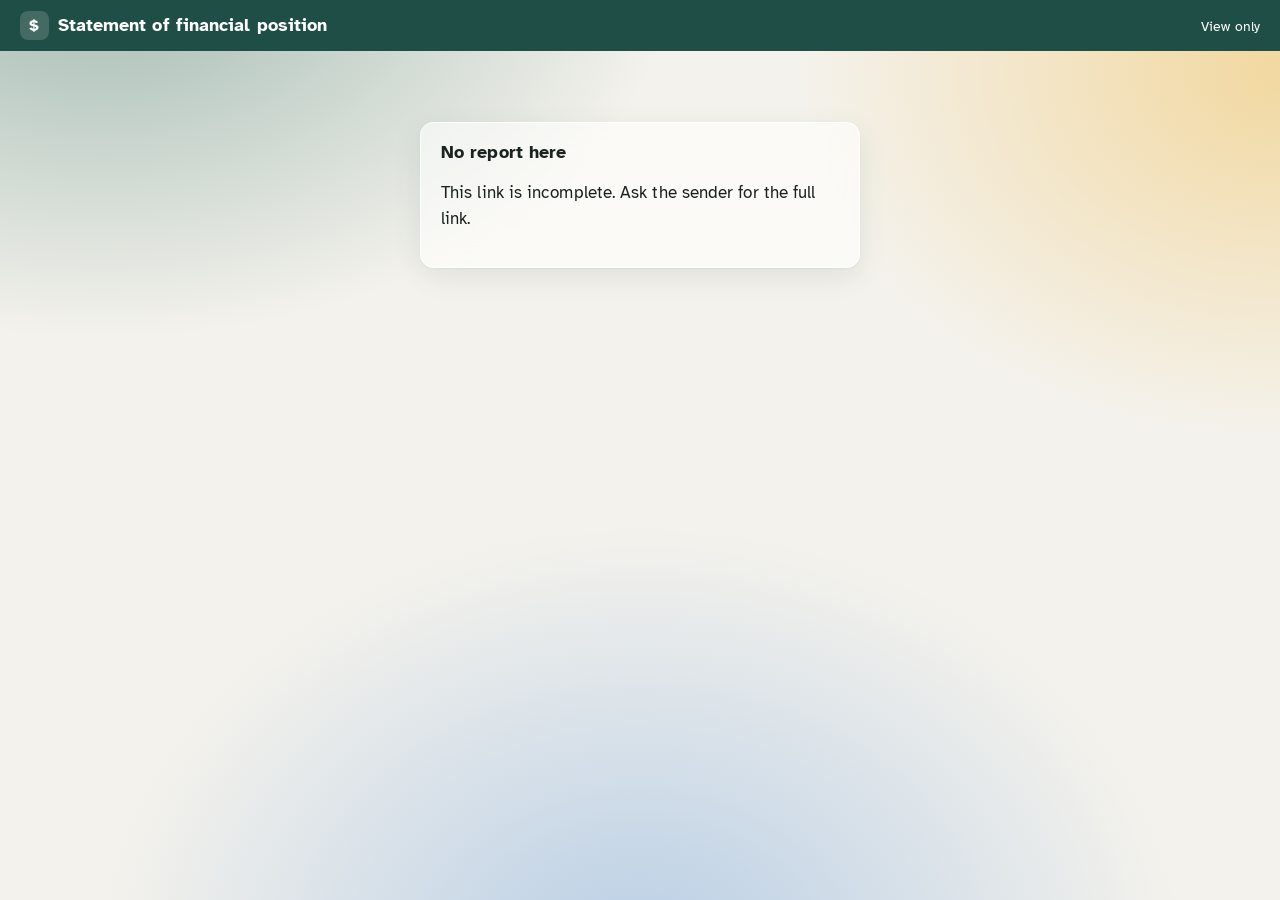
<file: app/share.html>
<!DOCTYPE html>
<html lang="en-AU">
<head>
  <meta charset="utf-8">
  <meta name="viewport" content="width=device-width, initial-scale=1">
  <meta name="robots" content="noindex, nofollow">
  <meta name="referrer" content="no-referrer">
  <meta name="theme-color" content="#1f4e46">
  <title>Statement of financial position (view only)</title>
  <link href="https://fonts.googleapis.com/css2?family=Atkinson+Hyperlegible:wght@400;700&display=swap" rel="stylesheet">
  <link rel="stylesheet" href="styles.css?v=202611241400">
</head>
<body>
  <header class="topbar"><div class="brand"><span class="brand-mark" aria-hidden="true">$</span> Statement of financial position</div><span class="hint" style="color:#fff">View only</span></header>
  <main id="main"><div id="view"><p class="loading">Opening…</p></div></main>
  <script type="module" src="share.js?v=202611241400"></script>
</body>
</html>
</file>
<file: app/styles.css>
/* Household Finances — calm, readable, accessible.
   Atkinson Hyperlegible for legibility; generous spacing; numbers in tabular figures. */
:root {
  --bg: #f4f2ec; --card: #ffffff; --surface: #fcfcfb;
  --ink: #1b2321; --ink-2: #4c5753; --muted: #6b7672; --line: #e4e0d6; --line-2: #d4d0c4;
  --brand: #1f4e46; --brand-2: #2b6a5f; --brand-ink: #ffffff; --brand-soft: #e6efec;
  --good: #1d7a46; --good-bg: #e5f4ea; --warn: #8a5a00; --warn-bg: #fff3d6; --bad: #b3261e; --bad-bg: #fdeae8;
  --edit: #fffcef; --focus: #2a78d6;
  --radius: 14px; --shadow: 0 1px 2px rgba(27, 35, 33, .06), 0 2px 8px rgba(27, 35, 33, .04);
}
* { box-sizing: border-box; }
html { -webkit-text-size-adjust: 100%; }
html { background: var(--bg); }
body { margin: 0; background: var(--bg); color: var(--ink); font-family: 'Atkinson Hyperlegible', Verdana, sans-serif;
  font-size: 17px; line-height: 1.5; letter-spacing: .005em; }
.hidden { display: none !important; }
h1, h2, h3 { margin: 0; line-height: 1.25; }
h2 { font-size: 1.12rem; }
h3 { font-size: 1rem; margin: 1rem 0 .4rem; }
.page-title { font-size: 1.6rem; letter-spacing: -.01em; }
.hint { color: var(--muted); font-size: .88rem; font-weight: 400; margin: .15rem 0 0; }
.empty { color: var(--muted); padding: .5rem 0; }
.loading { color: var(--muted); padding: 2rem 0; text-align: center; }
.in { color: var(--good); }
.nowrap { white-space: nowrap; }

/* ---- top bar & navigation ---- */
.topbar { display: flex; justify-content: space-between; align-items: center; padding: .7rem 1.25rem; background: var(--brand); color: var(--brand-ink); }
.brand { font-weight: 700; font-size: 1.1rem; display: flex; align-items: center; gap: .55rem; }
.brand-mark { display: inline-grid; place-items: center; width: 1.8rem; height: 1.8rem; border-radius: 8px; background: rgba(255,255,255,.16); font-size: 1rem; }
.topbar .link { color: var(--brand-ink); }
.tabs { display: flex; justify-content: space-between; gap: 1rem; padding: .45rem 1rem; background: var(--card); border-bottom: 1px solid var(--line);
  position: sticky; top: 0; z-index: 20; overflow-x: auto; scrollbar-width: none; }
.tabs::-webkit-scrollbar { display: none; }
.tabs-main, .tabs-more { display: flex; gap: .15rem; flex-shrink: 0; }
.tabs button { white-space: nowrap; border: 0; background: transparent; padding: .5rem .8rem; border-radius: 999px; font: inherit; font-size: .95rem; color: var(--ink-2); cursor: pointer; }
.tabs button:hover { background: var(--brand-soft); color: var(--brand); }
.tabs button.active { background: var(--brand); color: var(--brand-ink); font-weight: 700; }
.tabs-more button { color: var(--muted); font-size: .9rem; }
.badge { display: inline-block; min-width: 1.4em; padding: 0 .4em; margin-left: .2em; border-radius: 999px; background: var(--bad); color: #fff; font-size: .75rem; font-weight: 700; text-align: center; line-height: 1.5; }

main { max-width: 1120px; margin: 0 auto; padding: 1.4rem 1.25rem 4rem; }
.page-head { display: flex; justify-content: space-between; align-items: flex-end; gap: 1rem; flex-wrap: wrap; margin-bottom: 1.2rem; }
.sec-head { display: flex; justify-content: space-between; align-items: flex-start; gap: .75rem; flex-wrap: wrap; margin-bottom: .9rem; }

/* ---- cards & tiles ---- */
.card { background: var(--card); border: 1px solid var(--line); border-radius: var(--radius); padding: 1.15rem 1.25rem; margin-bottom: 1.1rem; box-shadow: var(--shadow); }
.narrow { max-width: 440px; margin: 3rem auto; }
.grid2 { display: grid; gap: 1.1rem; grid-template-columns: repeat(auto-fit, minmax(min(100%, 440px), 1fr)); }
.grid2 > .card { margin-bottom: 1.1rem; }
.grid { display: grid; gap: 1rem; grid-template-columns: repeat(auto-fit, minmax(210px, 1fr)); margin-bottom: 1.1rem; }
.tiles { display: grid; gap: .9rem; grid-template-columns: repeat(auto-fit, minmax(200px, 1fr)); margin-bottom: 1.1rem; }
.tile, .stat { background: var(--card); border: 1px solid var(--line); border-radius: var(--radius); padding: 1rem 1.1rem 1rem 1.3rem; box-shadow: var(--shadow); position: relative; overflow: hidden; }
.tile::before, .stat::before { content: ''; position: absolute; left: 0; top: 0; bottom: 0; width: 5px; background: transparent; }
.tile.good::before, .stat.good::before { background: var(--good); }
.tile.warn::before, .stat.warn::before { background: #eda100; }
.tile.bad::before, .stat.bad::before { background: var(--bad); }
.tile-label, .stat .label { color: var(--ink-2); font-size: .88rem; }
.tile-value, .stat .value { font-size: 1.85rem; font-weight: 700; font-variant-numeric: tabular-nums; letter-spacing: -.01em; margin: .1rem 0; }
.tile-value small { font-size: 1rem; color: var(--muted); font-weight: 400; }
.tile-sub, .stat .sub { color: var(--muted); font-size: .85rem; }

/* ---- alerts & chips ---- */
.alerts { display: grid; gap: .5rem; margin-bottom: 1.1rem; }
.alert { display: grid; grid-template-columns: auto 1fr auto; gap: .75rem; align-items: start; padding: .7rem .9rem; border-radius: 12px; background: var(--card); border: 1px solid var(--line); }
.alert.urgent { background: var(--bad-bg); border-color: #f3c3be; }
.alert.warning { background: var(--warn-bg); border-color: #f1dca4; }
.alert-icon { width: 1.6rem; height: 1.6rem; border-radius: 50%; display: grid; place-items: center; font-weight: 700; color: #fff; background: var(--muted); }
.alert.urgent .alert-icon { background: var(--bad); }
.alert.warning .alert-icon { background: var(--warn); }
.chips { display: flex; flex-wrap: wrap; gap: .5rem; margin-bottom: 1.1rem; }
.chip { border: 1px solid var(--line-2); background: var(--card); border-radius: 999px; padding: .45rem .9rem; font: inherit; font-size: .92rem; color: var(--ink); cursor: pointer; }
.chip:hover { border-color: var(--brand); color: var(--brand); }
.chip.warn { background: var(--warn-bg); border-color: #f1dca4; }
.callout { margin: .9rem 0 0; padding: .65rem .85rem; border-radius: 10px; font-size: .95rem; }
.callout.bad { background: var(--bad-bg); } .callout.good { background: var(--good-bg); }

/* ---- due list ---- */
.due-list { list-style: none; margin: 0; padding: 0; }
.due-list li { display: grid; grid-template-columns: 3rem 1fr auto 4.2rem; gap: .75rem; align-items: center; padding: .55rem 0; border-bottom: 1px solid var(--line); }
.due-list li:last-child { border-bottom: 0; }
.due-list li.is-late .due-date { background: var(--bad-bg); color: var(--bad); }
.due-date { display: grid; place-items: center; background: var(--brand-soft); color: var(--brand); border-radius: 10px; padding: .25rem 0; line-height: 1.1; }
.due-date b { font-size: 1.15rem; } .due-date span { font-size: .72rem; text-transform: uppercase; letter-spacing: .04em; }
.due-amt { font-variant-numeric: tabular-nums; font-weight: 700; text-align: right; }
.due-list li > :last-child { justify-self: end; }
.total-line { text-align: right; margin-top: .6rem; }

/* ---- person switch (top bar) ---- */
.topbar-right { display: flex; align-items: center; gap: 1rem; }
.seg.whoseg { background: rgba(255,255,255,.14); align-items: center; }
.whoseg .who-label { font-size: .8rem; color: rgba(255,255,255,.75); padding: 0 .4rem 0 .6rem; }
.seg.whoseg button { color: rgba(255,255,255,.92); }
.seg.whoseg button:hover { background: rgba(255,255,255,.18); }
.seg.whoseg button.on { background: #fff; color: var(--brand); }
.whoseg.dim { opacity: .55; }
.who-now { display: inline-block; background: var(--brand-soft); color: var(--brand); font-weight: 700; padding: .3rem .8rem; border-radius: 999px; font-size: .9rem; }
.who-now.inline { margin-top: .35rem; }
@media (max-width: 640px) { .topbar { flex-wrap: wrap; gap: .5rem; } .whoseg .who-label { display: none; } .whoseg button { padding: .25rem .6rem; } }

/* ---- segmented control ---- */
.seg { display: inline-flex; background: #eeebe3; border-radius: 999px; padding: 3px; gap: 2px; }
.seg button { border: 0; background: transparent; font: inherit; font-size: .85rem; padding: .3rem .75rem; border-radius: 999px; cursor: pointer; color: var(--ink-2); }
.seg button:hover { background: rgba(255,255,255,.6); }
.seg button.on { background: var(--card); color: var(--ink); font-weight: 700; box-shadow: 0 1px 3px rgba(0,0,0,.12); }
.seg.big button { font-size: .98rem; padding: .45rem 1.1rem; }

/* ---- forms ---- */
label { display: block; margin-bottom: .7rem; font-weight: 700; font-size: .92rem; }
input, select, textarea { display: block; width: 100%; margin-top: .3rem; padding: .55rem .65rem; font: inherit; font-weight: 400;
  border: 1.5px solid var(--line-2); border-radius: 9px; background: var(--edit); color: var(--ink); }
input[type=checkbox] { display: inline-block; width: auto; margin: 0 .4rem 0 0; transform: scale(1.25); accent-color: var(--brand); vertical-align: middle; }
input:focus, select:focus, textarea:focus, button:focus-visible, summary:focus-visible { outline: 3px solid var(--focus); outline-offset: 1px; }
button { font: inherit; padding: .5rem 1rem; border-radius: 9px; border: 1.5px solid var(--brand); background: #fff; color: var(--brand); cursor: pointer; }
button:hover { background: var(--brand-soft); }
button.primary { background: var(--brand); color: var(--brand-ink); }
button.primary:hover { background: var(--brand-2); }
button.danger { border-color: var(--bad); color: var(--bad); }
button.ghost { border-color: transparent; color: var(--muted); background: transparent; }
button.ghost:hover { color: var(--bad); background: var(--bad-bg); }
button.small { padding: .25rem .65rem; font-size: .88rem; }
button.link { border: 0; background: none; text-decoration: underline; padding: 0; color: inherit; }
button:disabled { opacity: .5; cursor: default; }
.row { display: flex; gap: .5rem; flex-wrap: wrap; align-items: center; }
.formgrid { display: grid; gap: 0 1rem; grid-template-columns: repeat(auto-fit, minmax(220px, 1fr)); }

/* ---- tables ---- */
.tablewrap { overflow-x: auto; }
table { width: 100%; border-collapse: collapse; font-variant-numeric: tabular-nums; }
th, td { text-align: left; padding: .6rem .5rem; border-bottom: 1px solid var(--line); vertical-align: top; }
th { font-size: .78rem; color: var(--muted); text-transform: uppercase; letter-spacing: .05em; font-weight: 700; }
td.num, th.num { text-align: right; white-space: nowrap; }
table.list tbody tr:hover { background: #faf9f5; }
tr.muted td { color: var(--muted); }
td.actions { white-space: nowrap; text-align: right; }
td.actions button { margin-left: .25rem; }
td select { min-width: 160px; margin: 0; padding: .3rem; }
tfoot tr.total td { border-top: 2px solid var(--ink); border-bottom: 0; background: #f6f4ee; }
tr.overdue td { background: var(--bad-bg); }

/* ---- folding sections ---- */
details.fold > summary { list-style: none; cursor: pointer; display: flex; justify-content: space-between; align-items: baseline; gap: 1rem; flex-wrap: wrap; }
details.fold > summary::-webkit-details-marker { display: none; }
details.fold > summary h2::before { content: '▸ '; color: var(--muted); }
details.fold[open] > summary h2::before { content: '▾ '; }
details.fold[open] > summary { margin-bottom: .6rem; }

/* ---- pills ---- */
.pill { display: inline-block; padding: .05rem .55rem; border-radius: 999px; font-size: .76rem; background: #eeebe3; color: var(--ink-2); font-weight: 700; vertical-align: middle; }
.pill.bad { background: var(--bad-bg); color: var(--bad); } .pill.warn { background: var(--warn-bg); color: var(--warn); } .pill.good { background: var(--good-bg); color: var(--good); }

/* ---- charts ---- */
.viz-plot { width: 100%; overflow: hidden; }
.viz-plot svg { display: block; }
.viz-grid { stroke: #ecebe6; stroke-width: 1; }
.viz-axis { stroke: #c9c6bc; stroke-width: 1; }
.viz-tick { fill: #6b7672; font-size: 12px; font-family: inherit; }
.viz-legend { display: flex; gap: 1.1rem; font-size: .88rem; color: var(--ink-2); margin-bottom: .4rem; }
.viz-legend > span { display: inline-flex; align-items: center; gap: .4rem; }
.viz-key { display: inline-block; width: 12px; height: 12px; border-radius: 3px; vertical-align: middle; margin-right: .35rem; }
.viz-legend .viz-key { margin-right: 0; }
.viz-tip { position: fixed; z-index: 50; display: none; background: var(--ink); color: #fff; padding: .5rem .7rem; border-radius: 8px; font-size: .85rem; pointer-events: none; box-shadow: 0 6px 18px rgba(0,0,0,.2); }
.viz-tip .hint { color: #c9d1ce; }
.viz-table { margin-top: .5rem; font-size: .88rem; }
.viz-table summary { color: var(--muted); cursor: pointer; }
.hbar { display: grid; gap: .55rem; }
.hbar-row { display: grid; grid-template-columns: minmax(7rem, 38%) 1fr; gap: .2rem .8rem; align-items: center; border-radius: 6px; }
.hbar-row:hover { background: #faf9f5; }
.hbar-label { font-size: .93rem; overflow: hidden; text-overflow: ellipsis; white-space: nowrap; }
.hbar-track { display: flex; align-items: center; gap: .5rem; min-height: 22px; }
.hbar-bar { height: 16px; border-radius: 0 4px 4px 0; min-width: 2px; }
.hbar-val { font-variant-numeric: tabular-nums; font-size: .9rem; font-weight: 700; white-space: nowrap; }
.hbar-note { grid-column: 2; font-size: .78rem; color: var(--muted); margin-top: -.2rem; }

/* ---- month picker ---- */
.monthpick { position: relative; margin-top: .3rem; }
.monthpick summary { list-style: none; cursor: pointer; padding: .55rem .65rem; border: 1.5px solid var(--line-2); border-radius: 9px; background: var(--edit); }
.monthpick summary::after { content: ' ▾'; float: right; }
.monthpick[open] summary { border-color: var(--focus); }
.monthlist { position: absolute; z-index: 10; background: #fff; border: 1px solid var(--line); border-radius: 10px; padding: .6rem; margin-top: .25rem;
  max-height: 340px; overflow-y: auto; min-width: 260px; box-shadow: 0 8px 24px rgba(0,0,0,.15); }
label.mcheck { font-weight: 400; display: block; margin: .15rem 0; }

/* ---- tax rooms ---- */
table.rooms input, table.rooms select { margin: 0; padding: .3rem .45rem; }
table.rooms tr.use-boarders td:first-child { box-shadow: inset 4px 0 0 #2a78d6; }
table.rooms tr.use-shared td:first-child { box-shadow: inset 4px 0 0 #eda100; }

/* ---- payslips ---- */
input.scanned { border-color: var(--good); background: #f0faf3; box-shadow: 0 0 0 2px #cdebd7; }
.latest + .latest { margin-top: 1rem; }
dialog h3 { margin-top: 1.1rem; }

/* ---- misc ---- */
.msg { min-height: 1.5em; } .msg.error { color: var(--bad); }
.toast { position: fixed; bottom: 1.2rem; left: 50%; transform: translateX(-50%); background: var(--ink); color: #fff; padding: .7rem 1.1rem;
  border-radius: 10px; opacity: 0; pointer-events: none; transition: opacity .2s; max-width: 90vw; z-index: 60; }
.toast.show { opacity: 1; }
dialog { border: 0; border-radius: var(--radius); padding: 1.3rem; max-width: 660px; width: 95vw; box-shadow: 0 20px 50px rgba(0,0,0,.25); }
dialog h2 { margin-bottom: 1rem; }
dialog::backdrop { background: rgba(20, 28, 26, .45); }

@media (max-width: 640px) {
  body { font-size: 16px; }
  main { padding: 1rem .75rem 4rem; }
  .page-title { font-size: 1.35rem; }
  .tile-value { font-size: 1.45rem; }
  .tiles { grid-template-columns: 1fr 1fr; gap: .6rem; }
  .card { padding: 1rem; }
  .hide-sm { display: none; }
  .hbar-row { grid-template-columns: 1fr; }
  .hbar-note { grid-column: 1; }
  .due-list li { grid-template-columns: 2.6rem 1fr auto; }
  .due-list li > :last-child:not(.due-amt) { grid-column: 2 / 4; justify-self: start; }
  .tabs { justify-content: flex-start; }
}

@media print {
  .topbar, .tabs, .toast, #t-save, #t-csv, #t-print, button.add, td.actions, .seg button:not(.on) { display: none !important; }
  body { background: #fff; font-size: 12pt; } .card, .tile { box-shadow: none; break-inside: avoid; } main { padding: 0; max-width: none; }
}

/* =================== polish: display settings =================== */
html[data-size="l"] { font-size: 112%; }
html[data-size="xl"] { font-size: 125%; }
html[data-size="l"] body, html[data-size="xl"] body { font-size: 1rem; }
html[data-font="lexend"] body, html[data-font="lexend"] input, html[data-font="lexend"] button, html[data-font="lexend"] select, html[data-font="lexend"] textarea { font-family: 'Lexend', 'Atkinson Hyperlegible', Verdana, sans-serif; }
html[data-font="dyslexic"] body, html[data-font="dyslexic"] input, html[data-font="dyslexic"] button, html[data-font="dyslexic"] select, html[data-font="dyslexic"] textarea { font-family: 'OpenDyslexic', 'Open-Dyslexic', 'Atkinson Hyperlegible', Verdana, sans-serif; letter-spacing: .02em; line-height: 1.6; }

/* dark theme: own steps, not an inversion */
html[data-theme="dark"] {
  --bg: #121413; --card: #1c1e1d; --surface: #1a1a19;
  --ink: #eceeed; --ink-2: #c3c8c5; --muted: #9aa39f; --line: #2c302e; --line-2: #3a3f3c;
  --brand: #2f7a6c; --brand-2: #3a8e7f; --brand-soft: #203a35;
  --good: #4cc27f; --good-bg: #17301f; --warn: #e9b44c; --warn-bg: #33290f; --bad: #ff7b72; --bad-bg: #3a1a18;
  --edit: #232624; --focus: #6aa7f0;
  --shadow: 0 1px 2px rgba(0,0,0,.4);
  color-scheme: dark;
}
html[data-theme="dark"] .topbar { background: #173a34; }
html[data-theme="dark"] .seg { background: #2a2e2c; }
html[data-theme="dark"] .seg button.on { background: #3a403d; color: var(--ink); }
html[data-theme="dark"] button { background: var(--card); }
html[data-theme="dark"] button.primary { background: var(--brand); color: #fff; }
html[data-theme="dark"] button.ghost, html[data-theme="dark"] button.link, html[data-theme="dark"] .tabs button { background: transparent; }
html[data-theme="dark"] .tabs button.active { background: var(--brand); color: #fff; }
html[data-theme="dark"] .viz-grid { stroke: #2c302e; } html[data-theme="dark"] .viz-axis { stroke: #4a504d; } html[data-theme="dark"] .viz-tick { fill: #9aa39f; }
html[data-theme="dark"] tfoot tr.total td { background: #222523; border-top-color: var(--ink-2); }
html[data-theme="dark"] table.list tbody tr:hover, html[data-theme="dark"] .hbar-row:hover { background: #222523; }
html[data-theme="dark"] .monthlist, html[data-theme="dark"] .search-box, html[data-theme="dark"] .settings-pop, html[data-theme="dark"] .more-sheet, html[data-theme="dark"] dialog { background: var(--card); color: var(--ink); }
html[data-theme="dark"] .alert.urgent { border-color: #5a2b28; } html[data-theme="dark"] .alert.warning { border-color: #4a3c17; }
html[data-theme="dark"] .pill { background: #2a2e2c; color: var(--ink-2); }
html[data-theme="dark"] .chip { background: var(--card); color: var(--ink); }
html[data-theme="dark"] .chip.warn { background: var(--warn-bg); }
html[data-theme="dark"] input.scanned { background: #17301f; box-shadow: 0 0 0 2px #24543a; }

/* hide amounts */
body.privacy .tile-value, body.privacy td.num, body.privacy .due-amt, body.privacy .hbar-val, body.privacy .total-line, body.privacy .viz-tip,
body.privacy .chip b, body.privacy .callout b, body.privacy .viz-tick, body.privacy .sr .num { filter: blur(7px); user-select: none; }
body.privacy .viz-table { display: none; }

/* =================== top-bar tools, popovers =================== */
.tools { display: flex; gap: .25rem; }
.tool { background: rgba(255,255,255,.12) !important; color: #fff; border: 0; padding: .35rem .6rem; border-radius: 9px; font-size: .95rem; }
.tool:hover { background: rgba(255,255,255,.24) !important; }
.settings-pop { position: fixed; right: 1rem; top: 3.6rem; z-index: 40; background: #fff; border: 1px solid var(--line); border-radius: 14px; padding: 1rem; width: min(360px, 94vw); box-shadow: 0 12px 32px rgba(0,0,0,.2); }
.settings-pop h3 { margin: 0 0 .6rem; }
.pref { display: flex; justify-content: space-between; align-items: center; gap: .6rem; margin-bottom: .6rem; flex-wrap: wrap; }
.offline-bar { background: var(--warn-bg); color: var(--warn); text-align: center; padding: .45rem; font-weight: 700; border-bottom: 1px solid #f1dca4; }
.search { position: fixed; inset: 0; background: rgba(20,28,26,.45); z-index: 45; display: flex; justify-content: center; align-items: flex-start; padding-top: 10vh; }
.search-box { background: #fff; border-radius: 14px; width: min(640px, 94vw); padding: 1rem; box-shadow: 0 20px 50px rgba(0,0,0,.25); max-height: 75vh; overflow-y: auto; }
.search-box input { font-size: 1.1rem; margin: 0 0 .5rem; }
.search-results h3 { font-size: .8rem; text-transform: uppercase; letter-spacing: .05em; color: var(--muted); margin: .8rem 0 .3rem; }
.sr { display: flex; justify-content: space-between; align-items: center; gap: 1rem; width: 100%; text-align: left; border: 0; border-radius: 8px; padding: .45rem .6rem; background: transparent; color: var(--ink); }
.sr:hover, .sr:focus { background: var(--brand-soft); }
.sr .hint { display: block; }

/* info tips */
.info { display: inline-grid; place-items: center; width: 1.15rem; height: 1.15rem; border-radius: 50%; border: 1.5px solid var(--muted); color: var(--muted); background: transparent;
  font-size: .72rem; font-weight: 700; font-style: italic; font-family: Georgia, serif; padding: 0; margin-left: .3rem; vertical-align: middle; cursor: help; line-height: 1; }
.info:hover, .info:focus { border-color: var(--brand); color: var(--brand); background: var(--brand-soft); }
.info-pop { position: fixed; z-index: 70; display: none; background: var(--ink); color: var(--bg); padding: .6rem .8rem; border-radius: 10px; font-size: .88rem; line-height: 1.45; box-shadow: 0 8px 22px rgba(0,0,0,.25); }
.info-pop.show { display: block; }

/* toasts with an action */
.toast { display: flex; gap: .9rem; align-items: center; }
.toast.bad { background: var(--bad); color: #fff; }
.toast-btn { background: transparent !important; color: #9fd0ff; border: 0; font-weight: 700; padding: 0 .2rem; text-decoration: underline; }

/* busy / done buttons */
button.is-busy { position: relative; color: transparent !important; }
button.is-busy::after { content: ''; position: absolute; left: 50%; top: 50%; width: 1em; height: 1em; margin: -.5em 0 0 -.5em; border: 2px solid currentColor; border-color: var(--brand) transparent var(--brand) transparent; border-radius: 50%; animation: spin .7s linear infinite; }
button.primary.is-busy::after { border-color: #fff transparent #fff transparent; }
button.is-done::before { content: '✓ '; }
@keyframes spin { to { transform: rotate(360deg); } }

/* loading placeholders */
.sk { background: linear-gradient(90deg, var(--line) 25%, var(--bg) 50%, var(--line) 75%); background-size: 200% 100%; animation: shimmer 1.2s infinite; border-radius: 8px; }
.sk-title { height: 1.8rem; width: 40%; margin-bottom: 1.2rem; } .sk-line { height: .8rem; width: 60%; margin: .3rem 0; } .sk-line.short { width: 35%; }
.sk-big { height: 1.9rem; width: 50%; margin: .4rem 0; } .sk-block { height: 9rem; margin-top: .8rem; }
@keyframes shimmer { to { background-position: -200% 0; } }
@media (prefers-reduced-motion: reduce) { .sk, button.is-busy::after { animation: none; } }

/* empty states */
.empty-state { text-align: center; color: var(--ink-2); padding: 1.4rem 1rem; border: 2px dashed var(--line-2); border-radius: 12px; }
.empty-state button { margin-top: .8rem; }

/* deltas, checklist, weekly check, freshness */
.delta { font-size: .82rem; font-weight: 700; } .delta.up { color: var(--good); } .delta.down { color: var(--bad); }
.checklist { list-style: none; margin: 0; padding: 0; }
.checklist li { display: grid; grid-template-columns: 1.6rem 1fr auto; gap: .6rem; align-items: center; padding: .45rem 0; border-bottom: 1px solid var(--line); }
.checklist li:last-child { border-bottom: 0; }
.checklist .tick { width: 1.4rem; height: 1.4rem; border-radius: 50%; display: grid; place-items: center; border: 2px solid var(--line-2); font-size: .8rem; }
.checklist li.done .tick { background: var(--good); border-color: var(--good); color: #fff; }
.checklist li.done .what { color: var(--muted); text-decoration: line-through; }
.progress { height: 8px; background: var(--line); border-radius: 999px; overflow: hidden; margin: .4rem 0 .8rem; }
.progress > span { display: block; height: 100%; background: var(--good); border-radius: 999px; }
.steps { display: flex; gap: .3rem; margin-bottom: 1rem; } .steps span { flex: 1; height: 6px; border-radius: 999px; background: var(--line); } .steps span.on { background: var(--brand); }
.fresh { display: inline-flex; gap: .35rem; align-items: center; font-size: .85rem; }
.fresh-dot { width: .6rem; height: .6rem; border-radius: 50%; background: var(--good); } .fresh-dot.old { background: #eda100; } .fresh-dot.stale { background: var(--bad); }

/* =================== phone layout =================== */
.bottomnav, .more-sheet { display: none; }
@media (max-width: 760px) {
  .tabs { display: none !important; }
  .bottomnav:not(.hidden) { display: grid; grid-template-columns: repeat(5, 1fr); position: fixed; bottom: 0; left: 0; right: 0; z-index: 30;
    background: var(--card); border-top: 1px solid var(--line); padding: .25rem .25rem calc(.25rem + env(safe-area-inset-bottom)); box-shadow: 0 -2px 10px rgba(0,0,0,.06); }
  .bottomnav button { border: 0; background: transparent !important; display: flex; flex-direction: column; align-items: center; gap: .05rem; padding: .35rem .1rem; font-size: .75rem; color: var(--ink-2); position: relative; min-height: 52px; }
  .bottomnav button span[aria-hidden] { font-size: 1.25rem; line-height: 1.1; }
  .bottomnav button.active { color: var(--brand); font-weight: 700; }
  .bottomnav .badge { position: absolute; top: .1rem; right: calc(50% - 1.6rem); }
  .more-sheet:not(.hidden) { display: grid; grid-template-columns: 1fr 1fr; gap: .4rem; position: fixed; left: .5rem; right: .5rem; bottom: calc(64px + env(safe-area-inset-bottom)); z-index: 31;
    background: var(--card); border: 1px solid var(--line); border-radius: 14px; padding: .6rem; box-shadow: 0 -8px 24px rgba(0,0,0,.15); }
  .more-sheet button { padding: .8rem; font-size: 1rem; }
  .more-sheet button.active { background: var(--brand); color: #fff; }
  main { padding-bottom: 6rem; }
  .toast { bottom: calc(72px + env(safe-area-inset-bottom)); }
  .topbar { padding: .55rem .75rem; } .brand { font-size: 1rem; }
  .tools .tool { padding: .3rem .45rem; }
  #install-btn { display: none; }
  button, select, input { min-height: 44px; }
  button.small { min-height: 36px; }
  /* tables become cards */
  table.list thead { display: none; }
  table.list, table.list tbody, table.list tr, table.list td { display: block; width: 100%; }
  table.list tbody tr { border: 1px solid var(--line); border-radius: 12px; padding: .5rem .7rem; margin-bottom: .6rem; background: var(--card); }
  table.list td { border: 0; padding: .2rem 0; text-align: left !important; display: flex; justify-content: space-between; gap: 1rem; }
  table.list td[data-label]::before { content: attr(data-label); color: var(--muted); font-size: .8rem; font-weight: 700; flex-shrink: 0; }
  table.list td.actions { justify-content: flex-end; padding-top: .4rem; }
  table.list tfoot tr, table.list tfoot td { display: block; }
  table.rooms td { display: flex; }
}
@media (max-width: 760px) {
  .info, button.info { min-height: 0 !important; width: 1.3rem; height: 1.3rem; }
  #signout { display: none; }
  .tabs-more { display: none; }
}
.more-sheet .signout-m { grid-column: 1 / -1; border-color: var(--bad); color: var(--bad); }
/* forecast line */
.viz-neg { fill: var(--bad-bg); }
.viz-zero { stroke: var(--bad); stroke-width: 1; stroke-dasharray: 4 3; }
.viz-cross { stroke: #9aa39f; stroke-width: 1; }
html[data-theme="dark"] .viz-neg { fill: rgba(179, 38, 30, .22); }
.ins-list { list-style: none; margin: 0; padding: 0; }
.ins-list li { display: grid; grid-template-columns: 1fr auto; gap: .2rem 1rem; padding: .6rem 0; border-top: 1px solid var(--line); }
.ins-list li:first-child { border-top: 0; }
.ins-list .hint { grid-column: 1 / -1; margin: 0; }
.ins-amt { font-weight: 700; font-variant-numeric: tabular-nums; text-align: right; }
/* household members & splits */
#whoswitch.single { display: none !important; }
.field-label { font-weight: 600; color: var(--ink-2); font-size: .92rem; margin-bottom: .3rem; }
.formgrid .full, .formgrid > .full { grid-column: 1 / -1; }
.split-ed { border: 1px solid var(--line); border-radius: 10px; padding: .6rem .8rem; background: var(--card); }
.split-mode { display: flex; flex-wrap: wrap; gap: .4rem 1.2rem; }
.split-mode label { display: inline-flex; align-items: center; gap: .4rem; font-weight: 400; margin: 0; }
.split-mode input { width: auto; margin: 0; }
.split-rows { margin-top: .6rem; display: grid; gap: .35rem; }
.split-row { display: grid; grid-template-columns: 1fr 6.5rem auto; align-items: center; gap: .5rem; font-weight: 400; margin: 0; }
.split-row input { margin: 0; text-align: right; }
.split-quick { display: flex; flex-wrap: wrap; gap: .35rem; margin-top: .2rem; }
.split-total { margin: .2rem 0 0; }
.bad-text { color: var(--bad) !important; font-weight: 600; }
.members { display: grid; gap: 1rem; grid-template-columns: repeat(auto-fit, minmax(260px, 1fr)); margin-bottom: 1rem; }
.member { margin: 0; }
.member-head { display: flex; gap: .8rem; align-items: center; margin-bottom: .6rem; }
.member-head h2 { margin: 0 0 .2rem; }
.avatar { width: 2.6rem; height: 2.6rem; border-radius: 50%; display: grid; place-items: center; background: var(--good-bg); color: var(--good); font-weight: 700; font-size: 1.15rem; flex: none; }
.member-dl { display: grid; grid-template-columns: auto 1fr; gap: .2rem .8rem; margin: 0 0 .8rem; font-size: .92rem; }
.member-dl dt { color: var(--muted); } .member-dl dd { margin: 0; overflow-wrap: anywhere; }
.muted { color: var(--muted); }
dialog.welcome { max-width: 36rem; }
dialog.welcome h3 { margin: 1.2rem 0 .2rem; font-size: 1.05rem; }
.w-row { grid-template-columns: 1fr 1fr auto !important; align-items: end; }
.w-row .w-x { margin-bottom: .55rem; }
@media (max-width: 760px) { .w-row { grid-template-columns: 1fr auto !important; } .w-row label:nth-child(2) { grid-column: 1 / 2; } }
label.button { display: inline-flex; align-items: center; font: inherit; font-weight: 600; padding: .5rem 1rem; border-radius: 9px; border: 1.5px solid var(--brand); cursor: pointer; white-space: nowrap; }
label.button.primary { background: var(--brand); color: var(--brand-ink); }
label.button.primary:hover { background: var(--brand-2); }
label.button:focus-within { outline: 3px solid var(--brand-soft); outline-offset: 2px; }
.seg-list { display: grid; gap: .35rem; margin: .4rem 0 .8rem; }
.seg-list label { display: block; font-weight: 400; margin: 0; padding-left: 1.7rem; text-indent: -1.7rem; line-height: 1.45; }
.seg-list input { width: auto; margin: 0 .5rem 0 0; vertical-align: -2px; }
/* financial report */
.rpt-quick { border: 2px solid var(--brand); }
.qa { display: grid; grid-template-columns: minmax(12rem, 22rem) 1fr; gap: .45rem 1.2rem; margin: .4rem 0 .8rem; }
.qa dt { color: var(--ink-2); } .qa dd { margin: 0; font-weight: 700; font-variant-numeric: tabular-nums; }
.qa .neg, .neg { color: var(--bad); } .qa .pos { color: var(--good); }
details.rpt > summary { cursor: pointer; list-style: none; }
details.rpt > summary::-webkit-details-marker { display: none; }
details.rpt > summary h2 { display: flex; align-items: baseline; gap: .4rem; margin: 0; }
details.rpt > summary h2::before { content: '▸'; color: var(--muted); margin-right: .2rem; transition: transform .15s; }
details.rpt[open] > summary h2::before { transform: rotate(90deg); }
details.rpt[open] > summary { margin-bottom: .6rem; }
.rpt-total { font-variant-numeric: tabular-nums; margin-left: auto; }
tr.grp td { padding-top: .7rem; } tr.sub td:first-child { padding-left: 1.4rem; color: var(--ink-2); }
@media (max-width: 760px) { .qa { grid-template-columns: 1fr; gap: .1rem; } .qa dd { margin-bottom: .55rem; font-size: 1.1rem; } }
@media print { .no-print, #rp-notes button, #bottomnav, #whoswitch, #tools { display: none !important; } details.rpt > summary h2::before { content: none; } }
.show-sm { display: none; }
@media (max-width: 760px) {
  .hide-sm { display: none !important; } .show-sm { display: block; }
  table.list.rpt-tbl { display: table; width: 100%; } table.list.rpt-tbl thead { display: table-header-group; }
  table.list.rpt-tbl tbody { display: table-row-group; } table.list.rpt-tbl tfoot { display: table-footer-group; }
  table.list.rpt-tbl tr, table.list.rpt-tbl tbody tr, table.list.rpt-tbl tfoot tr { display: table-row; border: 0; padding: 0; margin: 0; background: none; border-radius: 0; }
  table.list.rpt-tbl td, table.list.rpt-tbl th, table.list.rpt-tbl tfoot td { display: table-cell; width: auto; padding: .4rem .3rem; border-bottom: 1px solid var(--line); }
  table.list.rpt-tbl td.num, table.list.rpt-tbl th.num { text-align: right !important; white-space: nowrap; }
  table.list.rpt-tbl td::before { content: none !important; }
  table.list tfoot tr.total td:empty { display: none; }
}
.section-divider { margin: 2rem 0 .8rem; padding-top: 1.2rem; border-top: 2px solid var(--line); font-size: 1.25rem; }
.section-divider .hint { font-weight: 400; font-size: .95rem; }
@media print { .section-divider, .section-divider ~ section { display: none !important; } }
/* Centrelink estimate */
.cl-tiles { margin-bottom: .8rem; }
.cl-meter { position: relative; height: 22px; border-radius: 11px; background: var(--line); overflow: visible; margin: 1.6rem 0 .35rem; }
.cl-zone { position: absolute; top: 0; bottom: 0; }
.cl-zone.free { left: 0; background: var(--good-bg); border-radius: 11px 0 0 11px; }
.cl-zone.taper { background: var(--warn-bg); border-radius: 0 11px 11px 0; }
.cl-fill { position: absolute; left: 0; top: 4px; bottom: 4px; border-radius: 7px; }
.cl-fill.ok { background: var(--good); } .cl-fill.taper { background: #c98a00; } .cl-fill.over { background: var(--bad); }
.cl-mark { position: absolute; top: -6px; bottom: -6px; width: 2px; background: var(--ink); }
.cl-mark span { position: absolute; bottom: 100%; left: 50%; transform: translateX(-50%); white-space: nowrap; font-size: .8rem; font-weight: 700; padding-bottom: 2px; }
.cl-scale { display: flex; justify-content: space-between; gap: .5rem; font-size: .78rem; color: var(--muted); margin-bottom: .9rem; }
.cl-scale span:nth-child(2) { text-align: center; }
.cl-break { margin-bottom: .4rem; }
.cl-whatif { border: 1px solid var(--line); border-radius: 10px; padding: .7rem .9rem; margin: .8rem 0; background: var(--card); }
.cl-whatif input[type=range] { width: 100%; margin: .4rem 0; accent-color: var(--brand); }
.cl-out { font-variant-numeric: tabular-nums; }
@media (max-width: 760px) { .cl-scale span:nth-child(2) { display: none; } }
/* links */
a.button { display: inline-flex; align-items: center; font: inherit; padding: .5rem 1rem; border-radius: 9px; border: 1.5px solid var(--brand); background: #fff; color: var(--brand); text-decoration: none; cursor: pointer; white-space: nowrap; }
a.button:hover { background: var(--brand-soft); }
a.button.primary { background: var(--brand); color: var(--brand-ink); }
a.button.small { padding: .25rem .65rem; font-size: .88rem; }
html[data-theme="dark"] a.button:not(.primary) { background: transparent; }
.link-grid { display: grid; gap: .8rem; grid-template-columns: repeat(auto-fill, minmax(280px, 1fr)); }
.link-card { border: 1px solid var(--line); border-radius: 12px; padding: .8rem .9rem; display: flex; flex-direction: column; justify-content: space-between; gap: .6rem; background: var(--card); }
.link-open { font-weight: 700; font-size: 1.08rem; color: var(--ink); text-decoration: none; }
.link-open:hover { text-decoration: underline; }
.link-status { font-size: .9rem; margin-top: .3rem; display: flex; align-items: baseline; gap: .4rem; }
.link-status .fresh-dot { flex: none; transform: translateY(-1px); }
.link-card .hint { margin: .15rem 0 0; }
.link-actions { display: flex; flex-wrap: wrap; gap: .35rem; align-items: center; }
.link-actions .l-del { margin-left: auto; }
a.chip.link-chip { text-decoration: none; color: var(--brand); font-weight: 600; }

/* tags, goals, budget editor */
.tag { display: inline-block; margin-left: .35rem; padding: 0 .5rem; border-radius: 999px; background: var(--brand-soft); color: var(--brand); font-size: .75rem; font-weight: 700; vertical-align: middle; }
html[data-theme="dark"] .tag { color: var(--ink-2); }
.neg { color: var(--bad); }
.goal { padding: .8rem 0; border-top: 1px solid var(--line); }
.goal:first-of-type { border-top: 0; padding-top: 0; }
.goal-top { display: flex; justify-content: space-between; align-items: baseline; gap: .75rem; flex-wrap: wrap; }
.goal-bot { display: flex; justify-content: space-between; align-items: center; gap: .75rem; flex-wrap: wrap; }
label.inline { display: inline-flex; align-items: center; gap: .5rem; }
label.inline input { margin: 0; width: auto; }
.progress.sm { height: 5px; margin: .3rem 0 0; }
.progress > span.bad { background: var(--bad); }
input.bud { width: 6.5rem; margin: 0; padding: .3rem .45rem; text-align: right; }

dialog.bnpl-dlg { max-width: 860px; }
table.bnpl input { margin: 0; padding: .3rem .45rem; }
table.bnpl .b-name { min-width: 11rem; } table.bnpl .b-amt { width: 6rem; text-align: right; } table.bnpl .b-date { min-width: 9.5rem; } table.bnpl select { margin: 0; padding: .3rem .4rem; min-width: 10rem; }
table.bnpl tr.muted { opacity: .6; }
.rpt-chk { display: inline-flex; gap: .5rem; align-items: center; font-weight: inherit; cursor: pointer; }
.rpt-chk input { width: 1.1rem; height: 1.1rem; accent-color: var(--accent, #2a7); }
tr.sub.off td { opacity: .45; text-decoration: line-through; }
.rpt-x { background: none; border: 0; padding: 0 .35rem 0 0; margin: 0; width: 1.2rem; color: var(--ink-2); cursor: pointer; font-size: .9rem; line-height: 1; }
.rpt-x-sp { display: inline-block; width: 1.2rem; }
tr.det td { padding-top: .1rem; padding-bottom: .1rem; font-size: .88rem; color: var(--ink-2); } tr.det td:first-child { padding-left: 3.2rem; }
tr.det.off td { opacity: .45; text-decoration: line-through; }
@media print { .rpt-x, .rpt-x-sp { display: none; } tr.det.off { display: none; } .rpt-chk input, .no-print-hide { display: none; } tr.sub.off { display: none; } }


/* =================== frosted glass (progressive: only where backdrop-filter works; solid fallbacks otherwise) =================== */
/* money columns line up, labels read as small caps */
.num, td.num, .qa dd, .tile-value, .stat .value, .due-amt, td { font-variant-numeric: tabular-nums; }
.tile-label, .stat .label { text-transform: uppercase; letter-spacing: .04em; font-size: .7rem; font-weight: 700; }
.sheet-label { grid-column: 1 / -1; font-size: .72rem; font-weight: 700; letter-spacing: .08em; text-transform: uppercase; color: var(--muted); padding: .35rem .3rem 0; }
.cta { display: block; width: 100%; text-align: left; font-size: 1.05rem; font-weight: 700; padding: .85rem 1.1rem; margin: 0 0 .9rem; border-radius: var(--radius); }
@media (min-width: 761px) { .cta { width: auto; display: inline-block; } }

:root { --glass: rgba(255, 255, 255, .58); --glass-strong: rgba(255, 255, 255, .86); --glass-line: rgba(255, 255, 255, .75); --glass-shadow: 0 8px 28px rgba(31, 78, 70, .10), 0 1px 2px rgba(31, 78, 70, .06); --blur: 16px;
  --wash: radial-gradient(60rem 40rem at 8% -5%, rgba(43, 106, 95, .42), transparent 60%), radial-gradient(50rem 38rem at 100% 8%, rgba(237, 161, 0, .32), transparent 60%), radial-gradient(55rem 45rem at 50% 108%, rgba(42, 120, 214, .30), transparent 62%), var(--bg); }
html[data-theme="dark"] { --glass: rgba(30, 33, 32, .62); --glass-strong: rgba(28, 30, 29, .84); --glass-line: rgba(255, 255, 255, .09); --glass-shadow: 0 8px 28px rgba(0, 0, 0, .45);
  --wash: radial-gradient(60rem 40rem at 8% -5%, rgba(47, 122, 108, .40), transparent 60%), radial-gradient(50rem 38rem at 100% 8%, rgba(190, 120, 30, .26), transparent 60%), radial-gradient(55rem 45rem at 50% 108%, rgba(60, 110, 200, .26), transparent 62%), var(--bg); }

@supports ((-webkit-backdrop-filter: blur(1px)) or (backdrop-filter: blur(1px))) {
  /* fixed wash behind everything (a pseudo-element, because fixed backgrounds are unreliable on iPhone) */
  body { background: transparent; }
  body::before { content: ''; position: fixed; inset: 0; z-index: -1; background: var(--wash); }
  .card, .tile, .stat, .alert, .tabs, .bottomnav, .more-sheet, .settings-pop, .search-box, dialog {
    -webkit-backdrop-filter: blur(var(--blur)) saturate(1.4); backdrop-filter: blur(var(--blur)) saturate(1.4); }
  .card, .tile, .stat { background: var(--glass); border-color: var(--glass-line); box-shadow: var(--glass-shadow); }
  .alert { background: var(--glass); border-color: var(--glass-line); }
  .alert.urgent { background: color-mix(in srgb, var(--bad-bg) 78%, transparent); }
  .alert.warning { background: color-mix(in srgb, var(--warn-bg) 78%, transparent); }
  .tabs { background: var(--glass-strong); border-bottom-color: var(--glass-line); }
  .more-sheet, .settings-pop, .search-box, dialog { background: var(--glass-strong); border: 1px solid var(--glass-line); }
  dialog::backdrop { background: rgba(20, 28, 26, .35); -webkit-backdrop-filter: blur(6px); backdrop-filter: blur(6px); }
  .search { background: rgba(20, 28, 26, .30); -webkit-backdrop-filter: blur(6px); backdrop-filter: blur(6px); }
  /* one blur per surface: glass inside glass stays flat (iPhone does not stack blurs, and it saves battery) */
  .card .card, .card .tile, .card .stat, .card .alert, dialog .card, dialog .tile { -webkit-backdrop-filter: none; backdrop-filter: none; background: color-mix(in srgb, var(--card) 60%, transparent); box-shadow: none; }
  /* long lists stay solid so they scroll smoothly */
  table.list tbody tr { background: color-mix(in srgb, var(--card) 72%, transparent); }
  html[data-theme="dark"] .more-sheet, html[data-theme="dark"] .settings-pop, html[data-theme="dark"] .search-box, html[data-theme="dark"] dialog { background: var(--glass-strong); }
  html[data-theme="dark"] .tabs button.active, .tabs button.active { box-shadow: 0 1px 6px rgba(31, 78, 70, .3); }
  /* phone: floating glass bar */
  @media (max-width: 760px) {
    .bottomnav:not(.hidden) { left: .6rem; right: .6rem; bottom: calc(.5rem + env(safe-area-inset-bottom)); padding: .2rem; border: 1px solid var(--glass-line); border-radius: 22px;
      background: var(--glass-strong); box-shadow: var(--glass-shadow); }
    .bottomnav button { border-radius: 16px; }
    .bottomnav button.active { background: color-mix(in srgb, var(--brand) 14%, transparent) !important; }
    .more-sheet:not(.hidden) { left: .6rem; right: .6rem; bottom: calc(5.2rem + env(safe-area-inset-bottom)); border-radius: 20px; box-shadow: var(--glass-shadow); }
    .more-sheet button { background: color-mix(in srgb, var(--card) 55%, transparent); border-color: var(--line); }
    .more-sheet button.active { background: var(--brand); }
    main { padding-bottom: 7.5rem; }
    .toast { bottom: calc(5.4rem + env(safe-area-inset-bottom)); }
  }
}
/* people who ask their device for less transparency get solid surfaces */
@media (prefers-reduced-transparency: reduce) {
  body::before { background: var(--bg); }
  .card, .tile, .stat, .alert, .tabs, .bottomnav, .more-sheet, .settings-pop, .search-box, dialog, dialog::backdrop, .search { -webkit-backdrop-filter: none !important; backdrop-filter: none !important; }
  .card, .tile, .stat, .alert, .tabs, .bottomnav, .more-sheet, .settings-pop, .search-box, dialog { background: var(--card) !important; }
}
/* print and PDF (the Report goes to lenders): plain white, no glass */
@media print {
  body::before { display: none; } body { background: #fff !important; }
  .card, .tile, .stat, .alert, table.list tbody tr { -webkit-backdrop-filter: none !important; backdrop-filter: none !important; background: #fff !important; border-color: #ccc !important; box-shadow: none !important; }
  .cta { display: none !important; }
}

/* ---- quick actions (+ button) and collapsible Home cards ---- */
.quick-fab { position: fixed; right: 1.1rem; bottom: 1.4rem; z-index: 32; width: 3.2rem; height: 3.2rem; min-height: 0; padding: 0; border-radius: 50%; border: 0; background: var(--brand); color: #fff; font-size: 1.8rem; line-height: 1; box-shadow: 0 6px 18px rgba(31, 78, 70, .38); cursor: pointer; transition: transform .15s; }
html[data-theme="dark"] .quick-fab { background: var(--brand-2); }
.quick-fab.open { transform: rotate(45deg); }
.quick-fab.hidden { display: none; }
.quick-sheet { position: fixed; right: 1.1rem; bottom: 5.2rem; z-index: 33; width: min(320px, calc(100vw - 2.2rem)); padding: .7rem; border-radius: 20px; background: var(--card); border: 1px solid var(--line); box-shadow: 0 12px 36px rgba(0, 0, 0, .22); display: grid; gap: .3rem; }
.quick-sheet.hidden { display: none; }
.quick-sheet h3 { margin: .2rem .4rem .3rem; font-size: .72rem; letter-spacing: .08em; text-transform: uppercase; color: var(--muted); }
.quick-sheet button { display: flex; justify-content: space-between; align-items: center; gap: 1rem; text-align: left; border: 1px solid var(--line); background: var(--card); border-radius: 12px; padding: .65rem .8rem; font: inherit; color: var(--ink); cursor: pointer; }
.quick-sheet button:hover, .quick-sheet button:focus-visible { border-color: var(--brand); background: var(--brand-soft); }
.quick-sheet kbd { font: inherit; font-size: .78rem; color: var(--muted); border: 1px solid var(--line-2); border-radius: 6px; padding: 0 .4rem; min-width: 1.5rem; text-align: center; }
@media (max-width: 760px) { .quick-fab { bottom: calc(5.5rem + env(safe-area-inset-bottom)); right: .9rem; } .quick-sheet { bottom: calc(9.3rem + env(safe-area-inset-bottom)); right: .9rem; } .quick-sheet kbd { display: none; } }
@supports ((-webkit-backdrop-filter: blur(1px)) or (backdrop-filter: blur(1px))) {
  .quick-sheet { background: var(--glass-strong); border-color: var(--glass-line); -webkit-backdrop-filter: blur(var(--blur)) saturate(1.4); backdrop-filter: blur(var(--blur)) saturate(1.4); }
  .quick-sheet button { background: color-mix(in srgb, var(--card) 55%, transparent); }
}
@media print { .quick-fab, .quick-sheet { display: none !important; } }
.fold-sum { color: var(--muted); font-size: .88rem; margin-left: auto; text-align: right; }
</file>
